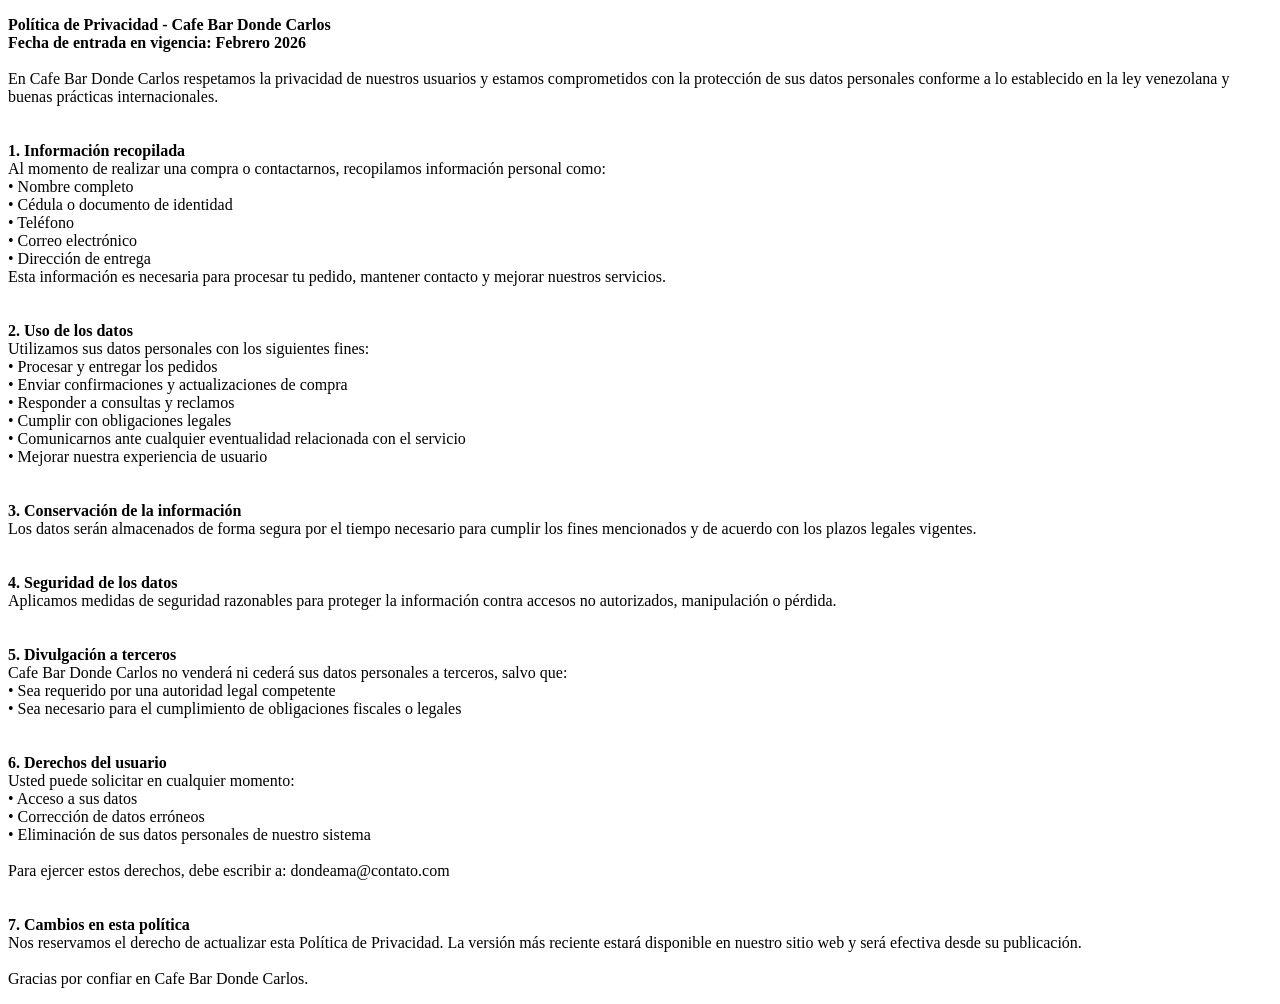
<file: terminos/politicas.html>
<!DOCTYPE html>
<html lang="es">
  <head>
    <meta charset="UTF-8" />
    <meta name="viewport" content="width=device-width, initial-scale=1.0" />
    <title>Política de Privacidad - Cafe Bar Donde Carlos</title>
  </head>
  <body>
    <p>
      <strong>Política de Privacidad - Cafe Bar Donde Carlos</strong>
      <br />
      <strong>Fecha de entrada en vigencia: Febrero 2026</strong>
      <br />
      <br />
      En Cafe Bar Donde Carlos respetamos la privacidad de nuestros usuarios y estamos
      comprometidos con la protección de sus datos personales conforme a lo
      establecido en la ley venezolana y buenas prácticas internacionales.
      <br />
      <br />
      <br />
      <strong>1. Información recopilada</strong>
      <br />
      Al momento de realizar una compra o contactarnos, recopilamos
      información personal como:
      <br />
      • Nombre completo
      <br />
      • Cédula o documento de identidad
      <br />
      • Teléfono
      <br />
      • Correo electrónico
      <br />
      • Dirección de entrega
      <br />
      Esta información es necesaria para procesar tu pedido, mantener contacto
      y mejorar nuestros servicios.
      <br />
      <br />
      <br />
      <strong>2. Uso de los datos</strong>
      <br />
      Utilizamos sus datos personales con los siguientes fines:
      <br />
      • Procesar y entregar los pedidos
      <br />
      • Enviar confirmaciones y actualizaciones de compra
      <br />
      • Responder a consultas y reclamos
      <br />
      • Cumplir con obligaciones legales
      <br />
      • Comunicarnos ante cualquier eventualidad relacionada con el servicio
      <br />
      • Mejorar nuestra experiencia de usuario
      <br />
      <br />
      <br />
      <strong>3. Conservación de la información</strong>
      <br />
      Los datos serán almacenados de forma segura por el tiempo necesario para
      cumplir los fines mencionados y de acuerdo con los plazos legales vigentes.
      <br />
      <br />
      <br />
      <strong>4. Seguridad de los datos</strong>
      <br />
      Aplicamos medidas de seguridad razonables para proteger la información
      contra accesos no autorizados, manipulación o pérdida.
      <br />
      <br />
      <br />
      <strong>5. Divulgación a terceros</strong>
      <br />
      Cafe Bar Donde Carlos no venderá ni cederá sus datos personales a terceros, salvo que:
      <br />
      • Sea requerido por una autoridad legal competente
      <br />
      • Sea necesario para el cumplimiento de obligaciones fiscales o legales
      <br />
      <br />
      <br />
      <strong>6. Derechos del usuario</strong>
      <br />
      Usted puede solicitar en cualquier momento:
      <br />
      • Acceso a sus datos
      <br />
      • Corrección de datos erróneos
      <br />
      • Eliminación de sus datos personales de nuestro sistema
      <br />
      <br />
      Para ejercer estos derechos, debe escribir a: dondeama@contato.com
      <br />
      <br />
      <br />
      <strong>7. Cambios en esta política</strong>
      <br />
      Nos reservamos el derecho de actualizar esta Política de Privacidad. La
      versión más reciente estará disponible en nuestro sitio web y será efectiva
      desde su publicación.
      <br />
      <br />
      Gracias por confiar en Cafe Bar Donde Carlos.
    </p>
  </body>
</html>
</file>
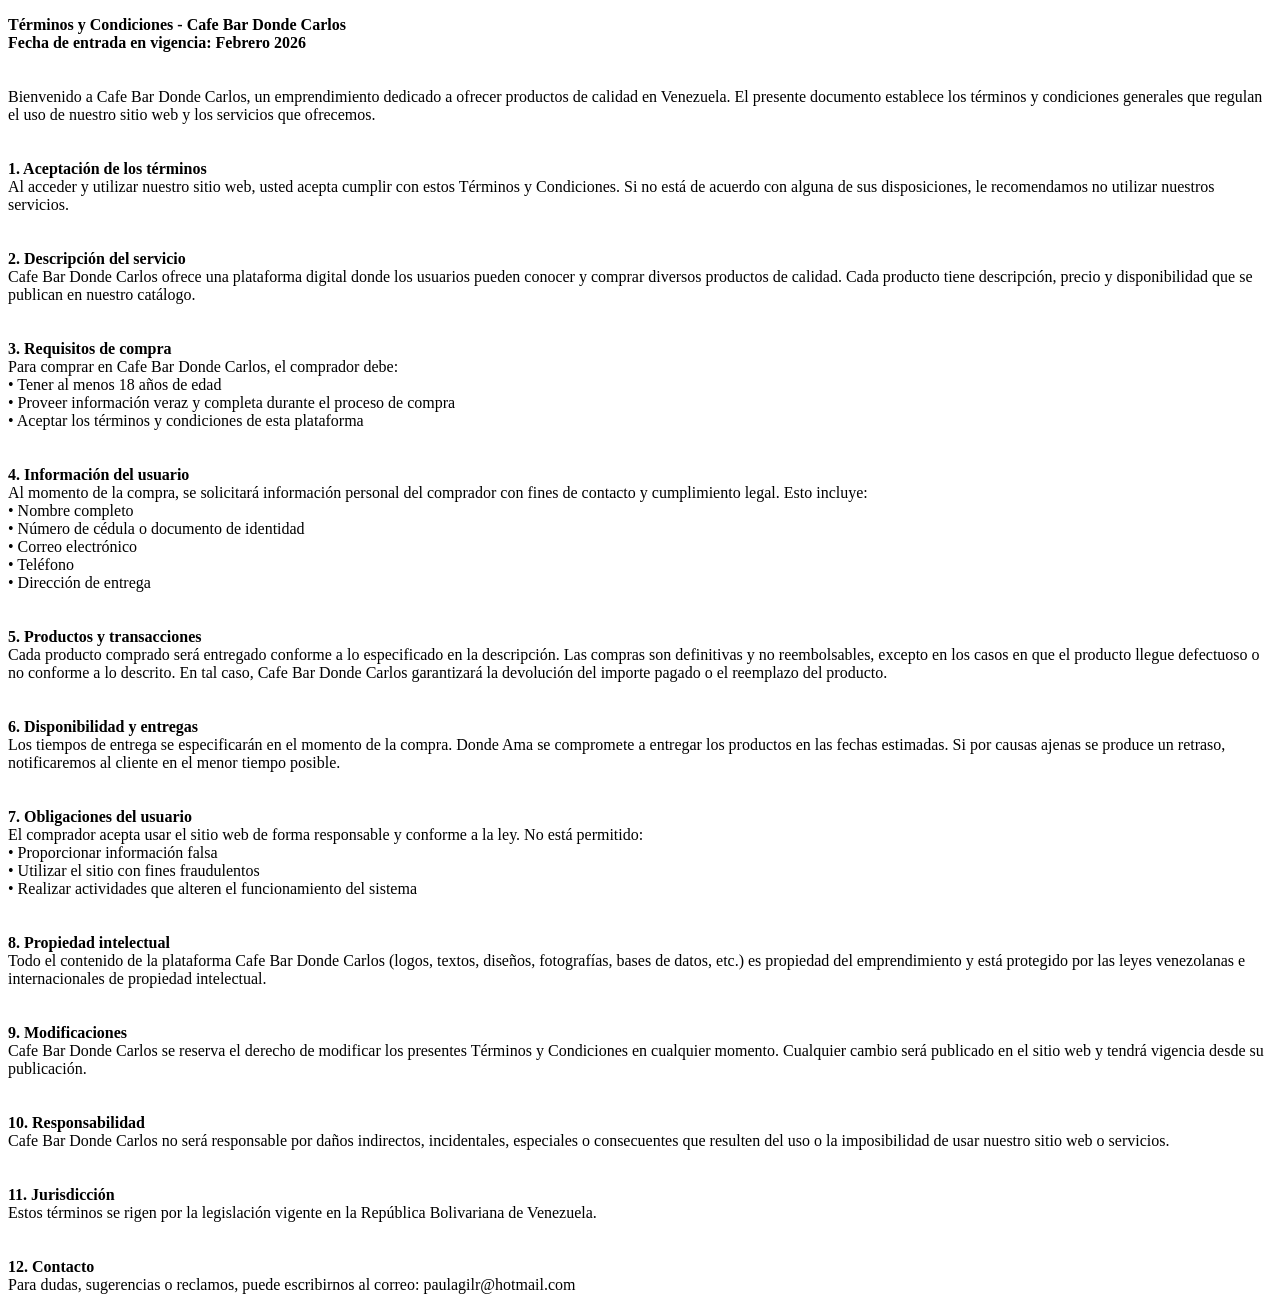
<file: terminos/term.html>
<!DOCTYPE html>
<html lang="es">
  <head>
    <meta charset="UTF-8" />
    <meta name="viewport" content="width=device-width, initial-scale=1.0" />
    <title>Términos y Condiciones - Cafe Bar Donde Carlos</title>
  </head>
  <body>
    <p>
      <strong>Términos y Condiciones - Cafe Bar Donde Carlos</strong>
      <br />
      <strong>Fecha de entrada en vigencia: Febrero 2026</strong>
      <br />
      <br />
      <br />
      Bienvenido a Cafe Bar Donde Carlos, un emprendimiento dedicado a ofrecer productos
      de calidad en Venezuela. El presente documento establece los términos y
      condiciones generales que regulan el uso de nuestro sitio web y los
      servicios que ofrecemos.
      <br />
      <br />
      <br />
      <strong>1. Aceptación de los términos</strong>
      <br />
      Al acceder y utilizar nuestro sitio web, usted acepta cumplir con estos
      Términos y Condiciones. Si no está de acuerdo con alguna de sus
      disposiciones, le recomendamos no utilizar nuestros servicios.
      <br />
      <br />
      <br />
      <strong>2. Descripción del servicio</strong>
      <br />
      Cafe Bar Donde Carlos ofrece una plataforma digital donde los usuarios pueden
      conocer y comprar diversos productos de calidad. Cada producto tiene
      descripción, precio y disponibilidad que se publican en nuestro catálogo.
      <br />
      <br />
      <br />
      <strong>3. Requisitos de compra</strong>
      <br />
      Para comprar en Cafe Bar Donde Carlos, el comprador debe:
      <br />
      • Tener al menos 18 años de edad
      <br />
      • Proveer información veraz y completa durante el proceso de compra
      <br />
      • Aceptar los términos y condiciones de esta plataforma
      <br />
      <br />
      <br />
      <strong>4. Información del usuario</strong>
      <br />
      Al momento de la compra, se solicitará información personal del comprador
      con fines de contacto y cumplimiento legal. Esto incluye:
      <br />
      • Nombre completo
      <br />
      • Número de cédula o documento de identidad
      <br />
      • Correo electrónico
      <br />
      • Teléfono
      <br />
      • Dirección de entrega
      <br />
      <br />
      <br />
      <strong>5. Productos y transacciones</strong>
      <br />
      Cada producto comprado será entregado conforme a lo especificado en la
      descripción. Las compras son definitivas y no reembolsables, excepto en
      los casos en que el producto llegue defectuoso o no conforme a lo
      descrito. En tal caso, Cafe Bar Donde Carlos garantizará la devolución del importe
      pagado o el reemplazo del producto.
      <br />
      <br />
      <br />
      <strong>6. Disponibilidad y entregas</strong>
      <br />
      Los tiempos de entrega se especificarán en el momento de la compra. Donde
      Ama se compromete a entregar los productos en las fechas estimadas. Si
      por causas ajenas se produce un retraso, notificaremos al cliente en el
      menor tiempo posible.
      <br />
      <br />
      <br />
      <strong>7. Obligaciones del usuario</strong>
      <br />
      El comprador acepta usar el sitio web de forma responsable y conforme a
      la ley. No está permitido:
      <br />
      • Proporcionar información falsa
      <br />
      • Utilizar el sitio con fines fraudulentos
      <br />
      • Realizar actividades que alteren el funcionamiento del sistema
      <br />
      <br />
      <br />
      <strong>8. Propiedad intelectual</strong>
      <br />
      Todo el contenido de la plataforma Cafe Bar Donde Carlos (logos, textos, diseños,
      fotografías, bases de datos, etc.) es propiedad del emprendimiento y está
      protegido por las leyes venezolanas e internacionales de propiedad
      intelectual.
      <br />
      <br />
      <br />
      <strong>9. Modificaciones</strong>
      <br />
      Cafe Bar Donde Carlos se reserva el derecho de modificar los presentes Términos y
      Condiciones en cualquier momento. Cualquier cambio será publicado en el
      sitio web y tendrá vigencia desde su publicación.
      <br />
      <br />
      <br />
      <strong>10. Responsabilidad</strong>
      <br />
      Cafe Bar Donde Carlos no será responsable por daños indirectos, incidentales,
      especiales o consecuentes que resulten del uso o la imposibilidad de usar
      nuestro sitio web o servicios.
      <br />
      <br />
      <br />
      <strong>11. Jurisdicción</strong>
      <br />
      Estos términos se rigen por la legislación vigente en la República
      Bolivariana de Venezuela.
      <br />
      <br />
      <br />
      <strong>12. Contacto</strong>
      <br />
      Para dudas, sugerencias o reclamos, puede escribirnos al correo:
      paulagilr@hotmail.com
    </p>
  </body>
</html>
</file>
